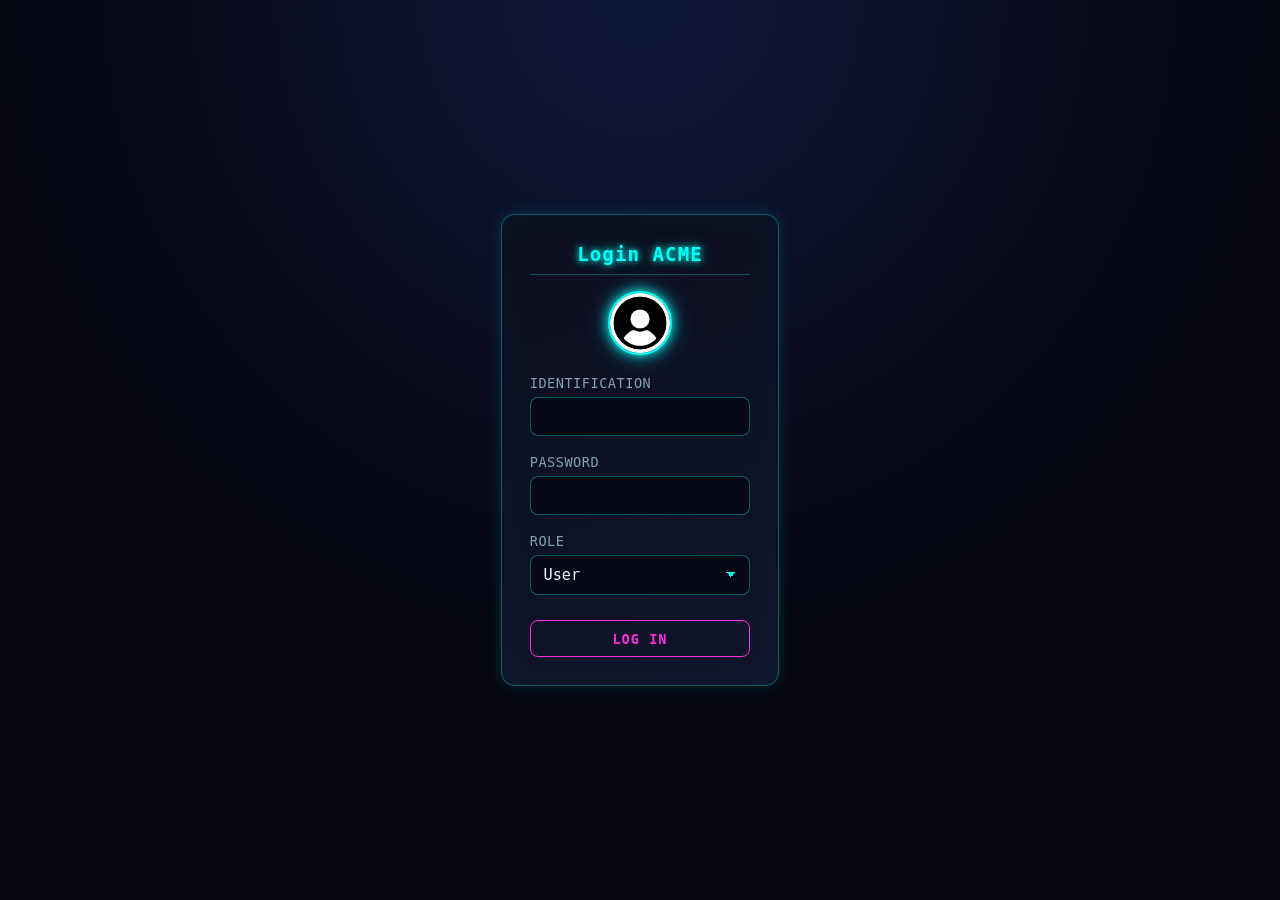
<file: index.html>
<!doctype html>
<html lang="en">

<head>
  <meta charset="UTF-8" />
  <meta name="viewport" content="width=device-width, initial-scale=1.0" />
  <title>ACME Prod</title>
  <link rel="stylesheet" href="style.css" />
  <script type="module" src="utils/auth.js"></script>
  <script type="module" src="index.js" defer></script>
</head>

<body>
  <main id="container">

    <form id="login" action="" method="post">
      <h2>Login ACME</h2>
      <img src="assets/user.png" alt="Icon user" />

      <div class="field">
        <label for="id">Identification</label>
        <input type="number" id="id" name="id" required />
      </div>

      <div class="field">
        <label for="password">Password</label>
        <input type="password" id="password" name="password" required />
      </div>

      <div class="field">
        <label for="role">Role</label>
        <select name="role" id="role">
          <option value="user" selected>User</option>
          <option value="admin">Admin</option>
        </select>
      </div>

      <div class="box-btn">
        <button id="submit" type="submit">Log in</button>
      </div>
    </form>
  </main>
</body>

</html>
</file>
<file: style.css>
:root {
  --bg-dark: #05060f;
  --bg-panel: #0b0e1f;
  --bg-panel-2: #10142b;
  --neon-cyan: #00fff7;
  --neon-magenta: #ff2edb;
  --neon-purple: #b026ff;
  --neon-green: #39ff88;
  --neon-yellow: #f9ff2e;
  --neon-red: #ff2e5e;
  --text-main: #e8f9ff;
  --text-dim: #7fa3b0;
  --border-glow: rgba(0, 255, 247, 0.5);
}

* {
  box-sizing: border-box;
}

body {
  background: radial-gradient(circle at 50% 0%, #10163a 0%, var(--bg-dark) 60%);
  background-attachment: fixed;
  color: var(--text-main);
  font-family: 'Segoe UI', 'Consolas', monospace;
  margin: 0;
  min-height: 100vh;
}

/* ---------- HEADER / NAV ---------- */
header {
  background: var(--bg-panel);
  border-bottom: 2px solid var(--neon-cyan);
  box-shadow: 0 0 20px var(--border-glow), 0 2px 40px rgba(0, 255, 247, 0.15);
  padding: 0.5rem 0;
}

nav ul {
  display: flex;
  flex-wrap: wrap;
  list-style: none;
  gap: 1rem;
  margin: 0;
  padding: 0 1.5rem;
}

nav a {
  color: var(--text-dim);
  text-decoration: none;
  font-weight: 600;
  letter-spacing: 1px;
  text-transform: uppercase;
  font-size: 0.85rem;
  padding: 0.7rem 1rem;
  display: inline-block;
  border-radius: 6px;
  transition: all 0.25s ease;
  position: relative;
}

nav a:hover {
  color: var(--neon-cyan);
  text-shadow: 0 0 8px var(--neon-cyan), 0 0 18px var(--neon-cyan);
  background: rgba(0, 255, 247, 0.07);
}

/* ---------- MAIN CONTAINER ---------- */
main {
  padding: 2rem;
  max-width: 1100px;
  margin: 0 auto;
}

/* Página Home: mensaje de bienvenida centrado */
main:not(#container) {
  text-align: center;
  padding-top: 4rem;
}

/* Página de Login: no tiene header/footer, se centra en toda la pantalla */
body:has(#login) {
  min-height: 100vh;
  display: flex;
}

body:has(#login) main#container {
  margin: auto;
  display: flex;
  align-items: center;
  justify-content: center;
}

h1 {
  color: var(--neon-magenta);
  text-align: center;
  font-size: 2.2rem;
  letter-spacing: 3px;
  text-transform: uppercase;
  text-shadow:
    0 0 5px var(--neon-magenta),
    0 0 20px var(--neon-magenta),
    0 0 40px rgba(255, 46, 219, 0.5);
  margin-bottom: 2rem;
}

h2 {
  color: var(--neon-cyan);
  text-shadow: 0 0 6px var(--neon-cyan), 0 0 14px rgba(0, 255, 247, 0.5);
  letter-spacing: 1px;
  font-size: 1.2rem;
  border-bottom: 1px solid rgba(0, 255, 247, 0.25);
  padding-bottom: 0.5rem;
  margin-top: 0;
}

/* ---------- PANELS / BOXES ---------- */
.container-inventory {
  overflow: auto;
}

#box-add-product,
.container-inventory,
main#container > div,
form#add-user,
form#login {
  background: linear-gradient(160deg, var(--bg-panel) 0%, var(--bg-panel-2) 100%);
  border: 1px solid rgba(0, 255, 247, 0.3);
  border-radius: 14px;
  padding: 1.75rem;
  margin-bottom: 2rem;
  box-shadow:
    0 0 15px rgba(0, 255, 247, 0.15),
    inset 0 0 40px rgba(0, 255, 247, 0.03);
}

/* Formularios de login/add-user: ancho fijo y centrados como tarjeta */
form#add-user,
form#login {
  max-width: 380px;
  margin: 2rem auto;
}

form#add-user h2,
form#login h2 {
  text-align: center;
}

/* Icono de usuario arriba del formulario */
form#add-user img,
form#login img {
  display: block;
  width: 64px;
  height: 64px;
  margin: 0 auto 1.25rem;
  border-radius: 50%;
  border: 2px solid var(--neon-cyan);
  box-shadow: 0 0 12px var(--neon-cyan), 0 0 24px rgba(0, 255, 247, 0.4);
  background: var(--bg-panel-2);
  object-fit: cover;
}

/* ---------- FORM FIELDS ---------- */
.field {
  margin-bottom: 1.1rem;
  display: flex;
  flex-direction: column;
  gap: 0.4rem;
}

.field label {
  color: var(--text-dim);
  font-size: 0.85rem;
  text-transform: uppercase;
  letter-spacing: 0.5px;
}

input[type="text"],
input[type="number"],
input[type="password"],
select,
textarea {
  background: #060814;
  border: 1px solid rgba(0, 255, 247, 0.35);
  border-radius: 8px;
  color: var(--text-main);
  padding: 0.6rem 0.8rem;
  font-family: inherit;
  font-size: 0.95rem;
  transition: all 0.25s ease;
}

input[type="text"]:focus,
input[type="number"]:focus,
input[type="password"]:focus,
select:focus,
textarea:focus {
  outline: none;
  border-color: var(--neon-cyan);
  box-shadow: 0 0 10px var(--neon-cyan), inset 0 0 8px rgba(0, 255, 247, 0.15);
}

input[disabled] {
  opacity: 0.35;
  cursor: not-allowed;
  border-color: rgba(255, 255, 255, 0.1);
}

/* Inputs dentro de .field ocupan todo el ancho (forms de login/add-user) */
.field input[type="text"],
.field input[type="number"],
.field input[type="password"],
.field select {
  width: 100%;
}

select {
  appearance: none;
  background-image: linear-gradient(45deg, transparent 50%, var(--neon-cyan) 50%),
    linear-gradient(135deg, var(--neon-cyan) 50%, transparent 50%);
  background-position: calc(100% - 18px) center, calc(100% - 13px) center;
  background-size: 5px 5px, 5px 5px;
  background-repeat: no-repeat;
  cursor: pointer;
}

select option {
  background: var(--bg-panel);
  color: var(--text-main);
}

/* Radio type selector */
.field span {
  color: var(--text-dim);
  margin-right: 0.5rem;
}

.field label input[type="radio"] {
  accent-color: var(--neon-magenta);
  margin: 0 0.3rem 0 0.8rem;
}

/* ---------- FEEDSTOCK OPTIONS ---------- */
#feedstock-box {
  background: rgba(176, 38, 255, 0.05);
  border: 1px solid rgba(176, 38, 255, 0.3);
  border-radius: 10px;
  padding: 1rem 1.25rem;
  margin-bottom: 1.25rem;
}

#feedstock-box h2 {
  color: var(--neon-purple);
  text-shadow: 0 0 6px var(--neon-purple), 0 0 14px rgba(176, 38, 255, 0.5);
  border-bottom-color: rgba(176, 38, 255, 0.25);
  font-size: 1rem;
}

.option {
  padding: 0.5rem 0;
  border-bottom: 1px dashed rgba(255, 255, 255, 0.08);
}

.option:last-child {
  border-bottom: none;
}

.option label {
  display: flex;
  align-items: center;
  gap: 0.6rem;
  color: var(--text-main);
  font-size: 0.9rem;
  cursor: pointer;
}

.option .quantity {
  width: 90px;
}

input.feedstock {
  width: 18px;
  height: 18px;
  accent-color: var(--neon-green);
  cursor: pointer;
}

/* ---------- BUTTONS ---------- */
button,
.box-btn button {
  background: transparent;
  border: 1px solid var(--neon-cyan);
  color: var(--neon-cyan);
  padding: 0.6rem 1.4rem;
  border-radius: 8px;
  font-family: inherit;
  font-weight: 700;
  text-transform: uppercase;
  letter-spacing: 1px;
  font-size: 0.85rem;
  cursor: pointer;
  transition: all 0.25s ease;
}

.box-btn {
  text-align: right;
}

button:hover {
  background: var(--neon-cyan);
  color: #05060f;
  box-shadow: 0 0 12px var(--neon-cyan), 0 0 28px rgba(0, 255, 247, 0.6);
}

/* Table action buttons */
button.view {
  border-color: var(--neon-cyan);
  color: var(--neon-cyan);
  padding: 0.35rem 0.7rem;
  font-size: 0.75rem;
}

button.view:hover {
  background: var(--neon-cyan);
  box-shadow: 0 0 10px var(--neon-cyan);
}

button.edit {
  border-color: var(--neon-yellow);
  color: var(--neon-yellow);
  padding: 0.35rem 0.7rem;
  font-size: 0.75rem;
}

button.edit:hover {
  background: var(--neon-yellow);
  color: #1a1a00;
  box-shadow: 0 0 10px var(--neon-yellow);
}

button.delete {
  border-color: var(--neon-red);
  color: var(--neon-red);
  padding: 0.35rem 0.7rem;
  font-size: 0.75rem;
}

button.delete:hover {
  background: var(--neon-red);
  color: #1a0006;
  box-shadow: 0 0 10px var(--neon-red);
}

/* ---------- LINK-AS-BUTTON (ej. "Add user") ---------- */
main#container > a {
  display: inline-block;
  margin-top: 1rem;
  background: transparent;
  border: 1px solid var(--neon-magenta);
  color: var(--neon-magenta);
  padding: 0.6rem 1.4rem;
  border-radius: 8px;
  font-weight: 700;
  text-transform: uppercase;
  letter-spacing: 1px;
  font-size: 0.85rem;
  text-decoration: none;
  transition: all 0.25s ease;
}

main#container > a:hover {
  background: var(--neon-magenta);
  color: #1a0016;
  box-shadow: 0 0 12px var(--neon-magenta), 0 0 28px rgba(255, 46, 219, 0.6);
}

/* ---------- SUBMIT BUTTONS DESTACADOS (login / add-user) ---------- */
.btn-submit,
#login button[type="submit"] {
  width: 100%;
  margin-top: 0.5rem;
  border-color: var(--neon-magenta);
  color: var(--neon-magenta);
}

.btn-submit:hover,
#login button[type="submit"]:hover {
  background: var(--neon-magenta);
  color: #1a0016;
  box-shadow: 0 0 12px var(--neon-magenta), 0 0 28px rgba(255, 46, 219, 0.6);
}

/* ---------- SEARCH BOX ---------- */
.search-box {
  margin-bottom: 1.5rem;
}

.search-box input {
  width: 100%;
  background: #060814;
  border: 1px solid rgba(255, 46, 219, 0.4);
  border-radius: 30px;
  color: var(--text-main);
  padding: 0.75rem 1.2rem;
  font-family: inherit;
}

.search-box input:focus {
  outline: none;
  border-color: var(--neon-magenta);
  box-shadow: 0 0 12px var(--neon-magenta);
}

.search-box input::placeholder {
  color: var(--text-dim);
}

/* ---------- TABLE ---------- */
table {
  width: 100%;
  border-collapse: collapse;
  overflow: hidden;
  border-radius: 10px;
}

thead tr {
  background: rgba(0, 255, 247, 0.08);
}

th {
  color: var(--neon-cyan);
  text-shadow: 0 0 6px rgba(0, 255, 247, 0.5);
  text-transform: uppercase;
  font-size: 0.8rem;
  letter-spacing: 1px;
  padding: 0.8rem;
  text-align: left;
  border-bottom: 2px solid rgba(0, 255, 247, 0.4);
}

td {
  padding: 0.75rem 0.8rem;
  border-bottom: 1px solid rgba(255, 255, 255, 0.06);
  font-size: 0.9rem;
  color: var(--text-main);
}

tbody tr {
  transition: background 0.2s ease;
}

tbody tr:hover {
  background: rgba(0, 255, 247, 0.05);
  box-shadow: inset 0 0 20px rgba(0, 255, 247, 0.08);
}

tbody tr:nth-child(even) {
  background: rgba(255, 255, 255, 0.015);
}

/* ---------- FOOTER ---------- */
footer {
  text-align: center;
  padding: 1.5rem;
  color: var(--text-dim);
  font-size: 0.75rem;
  border-top: 1px solid rgba(0, 255, 247, 0.15);
}

/* ---------- SCROLLBAR (opcional, look neón) ---------- */
::-webkit-scrollbar {
  width: 10px;
}

::-webkit-scrollbar-track {
  background: var(--bg-dark);
}

::-webkit-scrollbar-thumb {
  background: var(--neon-purple);
  border-radius: 10px;
  box-shadow: 0 0 8px var(--neon-purple);
}
</file>
